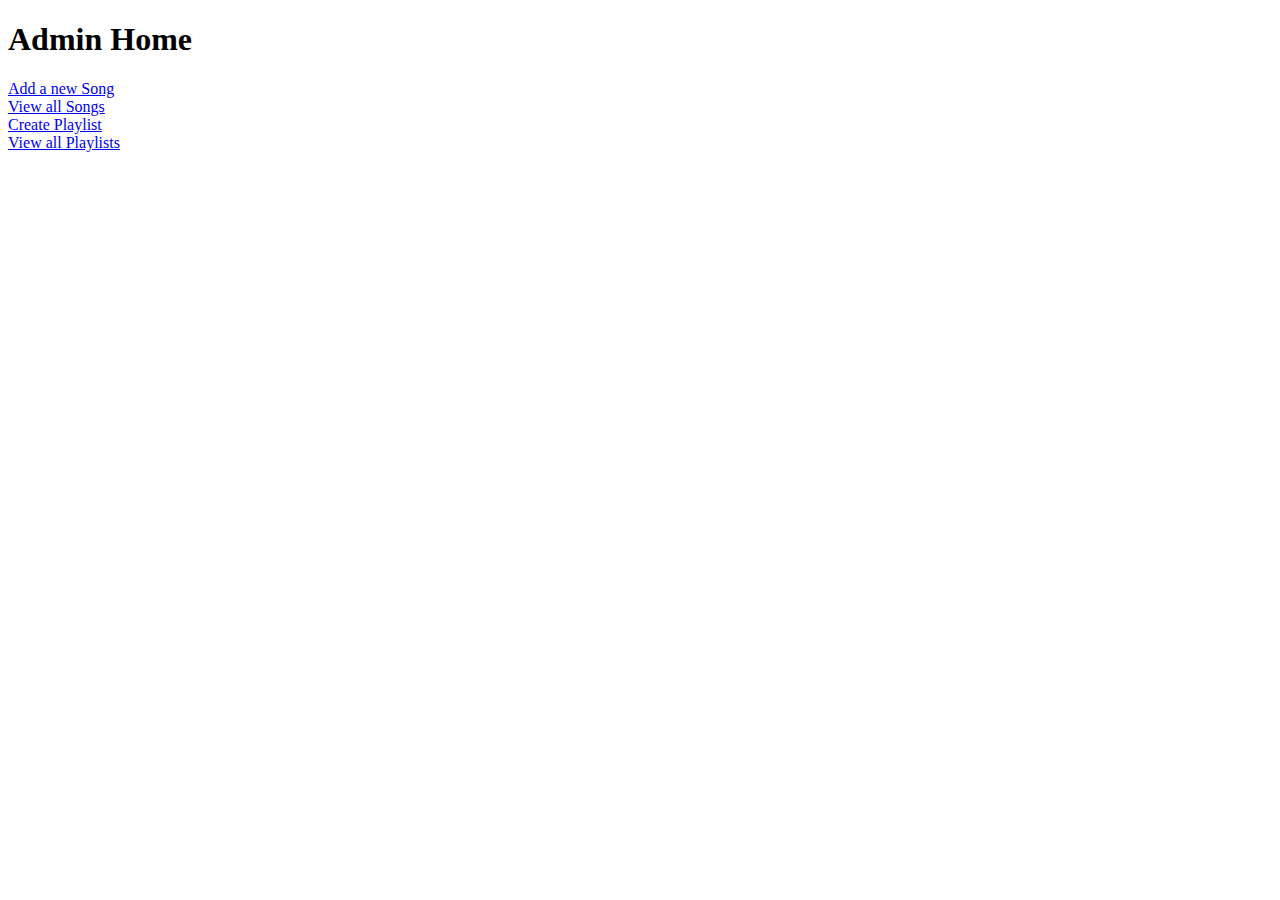
<file: src/main/resources/templates/adminHome.html>
<!DOCTYPE HTML>
<html>
	<head>
		<meta charset="UTF-8">
		<title>Insert title here</title>
		</head>
		<body>
			<h1>Admin Home</h1>
			<a href="newSong">Add a new Song</a>
			<br/>
			<a href="viewSongs">View all Songs</a>
			<br/>
	        <a href="createPlaylist">Create Playlist</a>
			<br/>
		    <a href="viewPlaylist">View all Playlists</a>
			</body>
			</html>
</file>
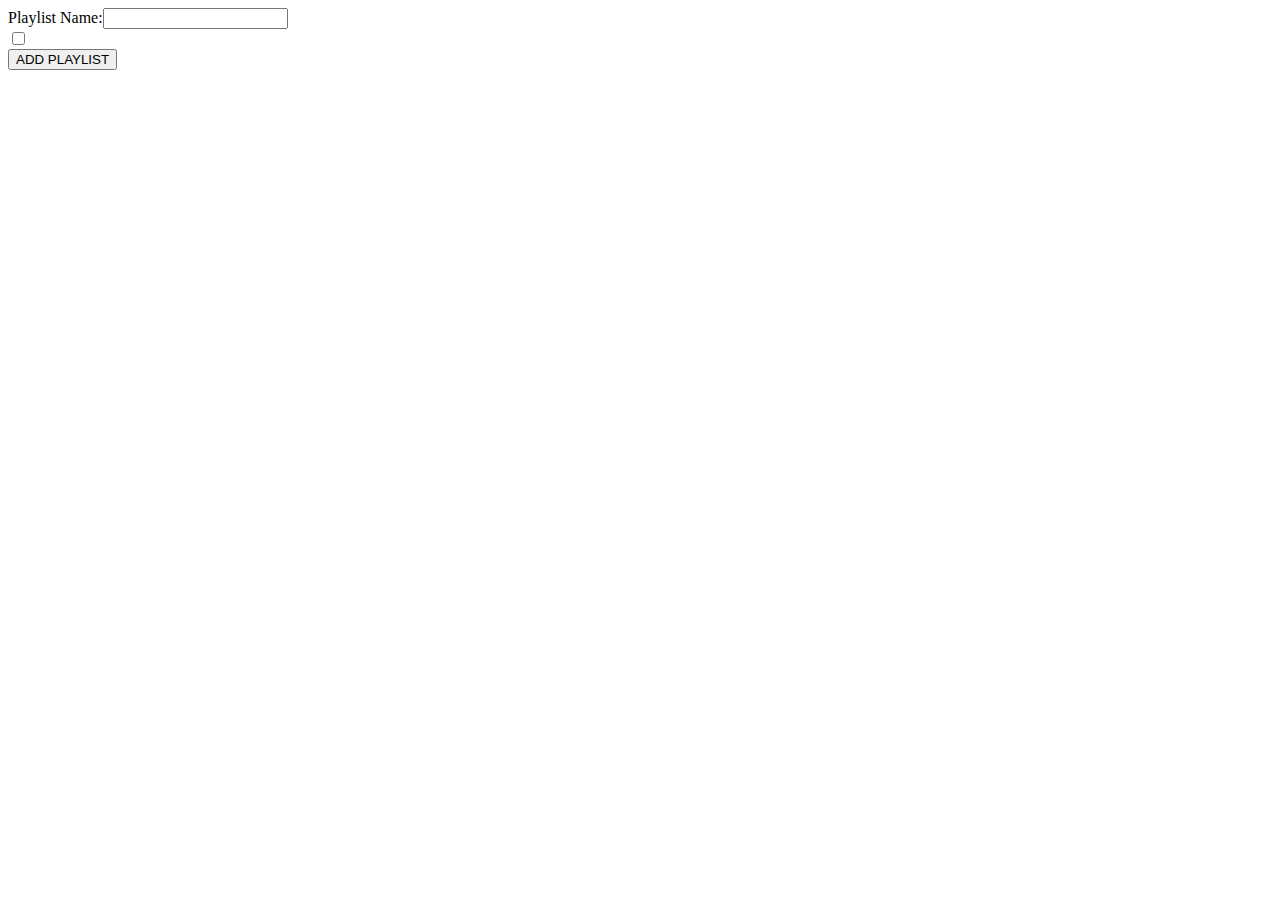
<file: src/main/resources/templates/createPlaylist.html>
<!DOCTYPE HTML>
<html>
	<head>
		<meta charset="UTF-8">
		<title>Insert title here</title>
		</head>
		<body>
			<form action="addPlaylist" method="post">
				<label>Playlist Name:</label><input type="text" name="name"/>
				<br/>
				<div th:each="song:${songs}">
					<input type="checkbox" th:name="songs" th:value="${song.id}"/>
					<label th:text="${song.name}"></label>
					</div>
					<input type="submit" value="ADD PLAYLIST">
				</form>
			</body>
			</html>
</file>
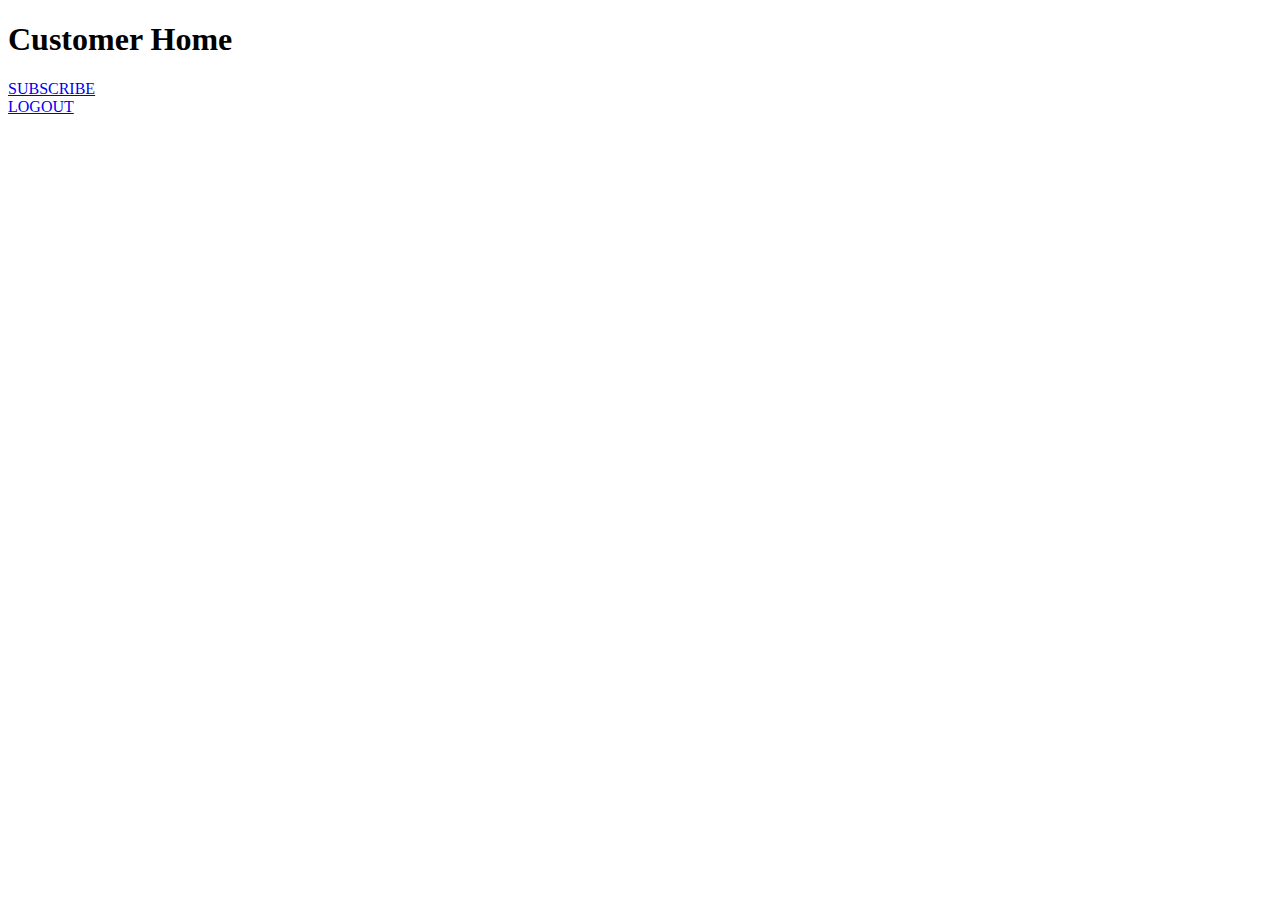
<file: src/main/resources/templates/customerHome.html>
<!DOCTYPE HTML>
<html>
	<head>
		<meta charset="UTF-8">
		<title>Insert title here</title>
		</head>
		<body>
			<h1>Customer Home</h1>
			<a href="pay">SUBSCRIBE</a>
			<br>
			<a href="logout">LOGOUT</a>
			</body>
			</html>
</file>
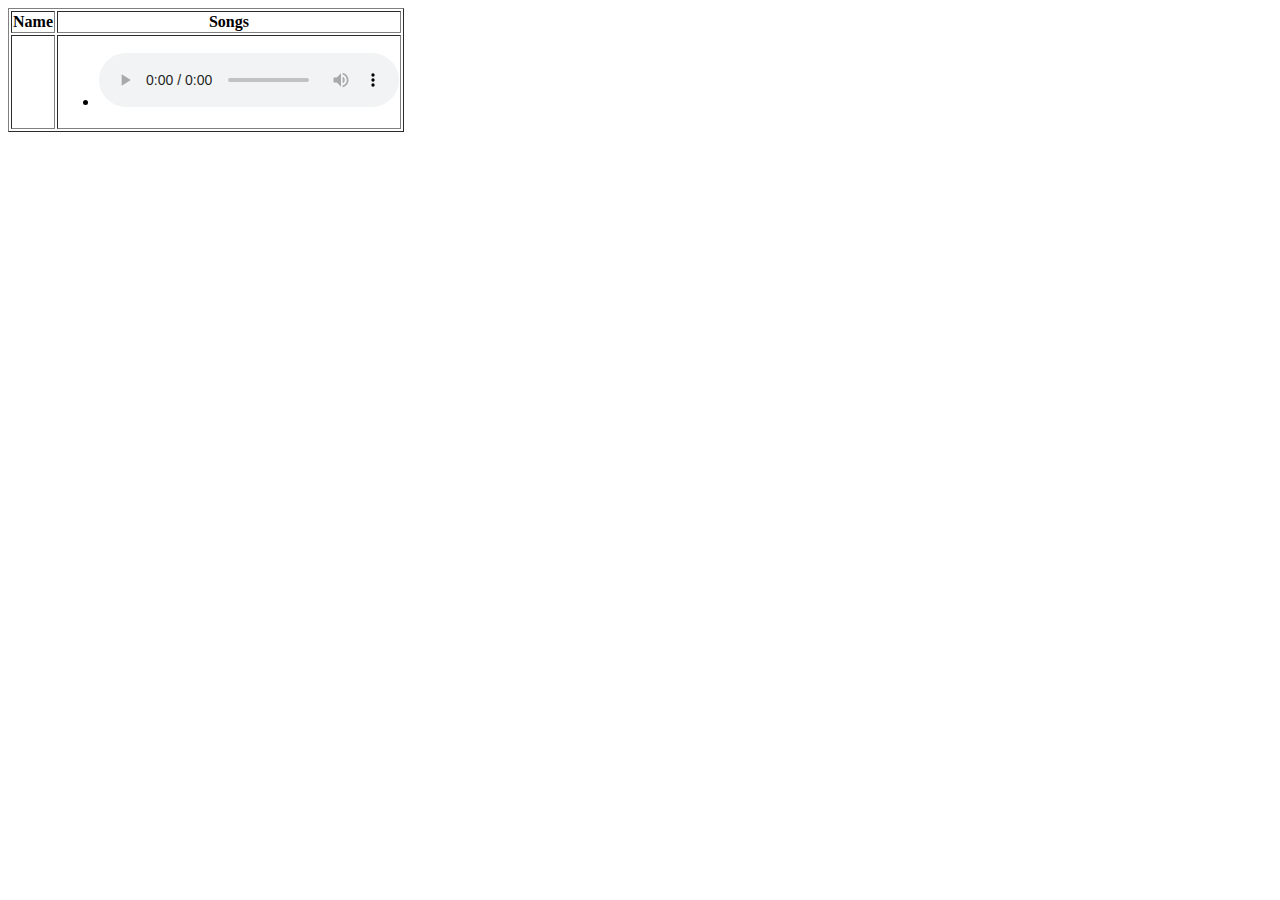
<file: src/main/resources/templates/displayPlaylist.html>
<!DOCTYPE HTML>
<html>
	<head>
		<meta charset="UTF-8">
		<title>Insert title here</title>
		<style type="text/css">
			iframe{
				height:100px;
				width:500px;
				}
				
			</style>
		</head>
		<body>
			<table border>
				<thead>
					<tr>
						<th>Name</th>
						<th>Songs</th>
						
					</tr>
					</thead>
					<tbody>
						<tr th:each="plist:${allPlaylists}">
							<td th:text="${plist.name}"></td>
							<td>
								<ul>
									<li th:text="song:${plist.songs}" th:text="${song.name}">
										<audio controls>
											<source th:src="${song.link}" type="audio/mpeg">
											</audio>
											</li>
									</ul>
							
							</td>
						</tr>
						</tbody>
				</table>
			</body>
			</html>
</file>
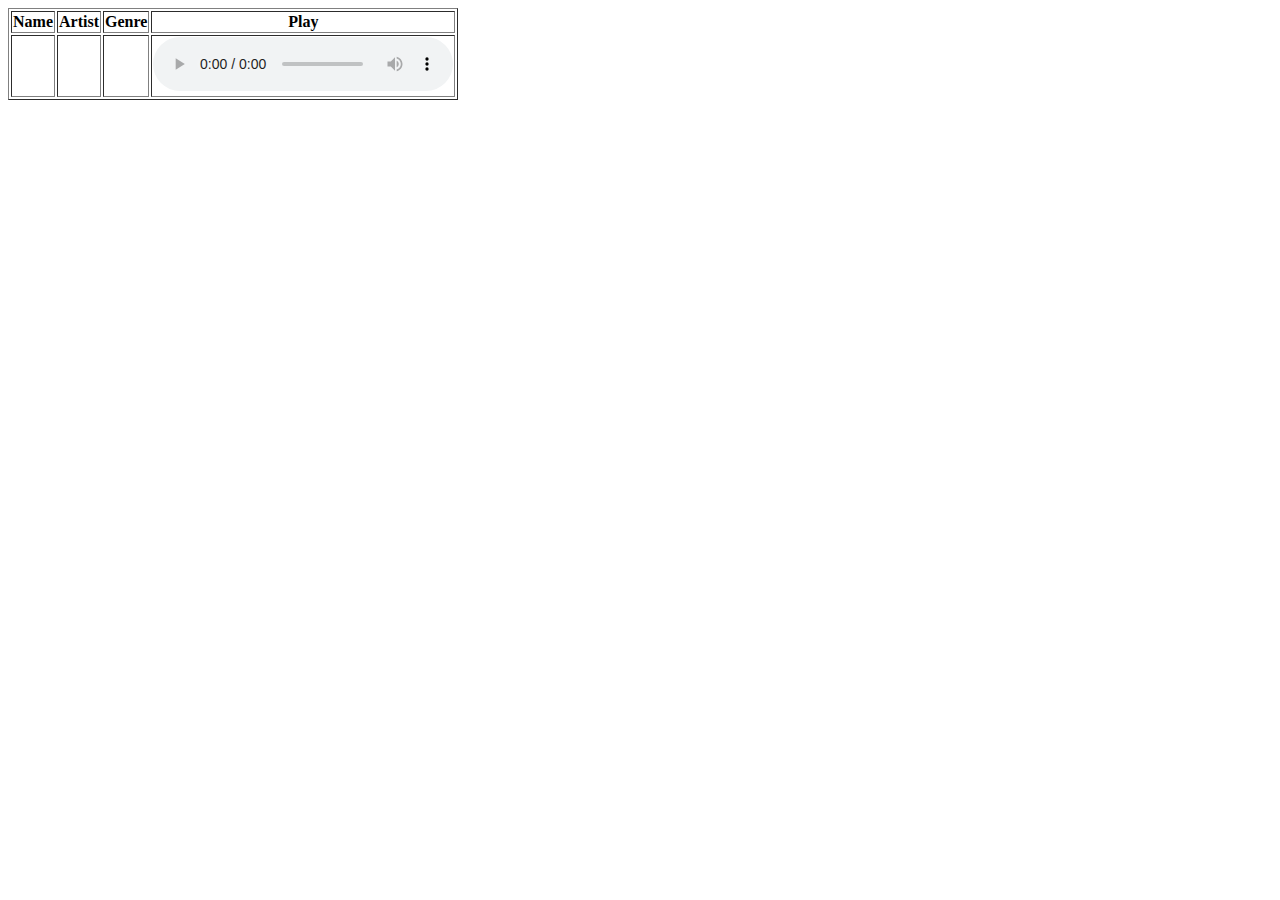
<file: src/main/resources/templates/displaySongs.html>
<!DOCTYPE HTML>
<html>
	<head>
		<meta charset="UTF-8">
		<title>Insert title here</title>
		<style type="text/css">
			iframe{
				height:100px;
				width:500px;
				}
				
			</style>
		</head>
		<body>
			<table border>
				<thead>
					<tr>
						<th>Name</th>
						<th>Artist</th>
						<th>Genre</th>
						<th>Play</th>
					</tr>
					</thead>
					<tbody>
						<tr th:each="song:${songs}">
							<td th:text="${song.name}"></td>
							<td th:text="${song.artist}"></td>
							<td th:text="${song.genre}"></td>
							<td>
								<audio controls>
									<source th:src="${song.link}" type="audio/mpeg">
									</audio>
							</td>
						</tr>
						</tbody>
				</table>
			</body>
			</html>
</file>
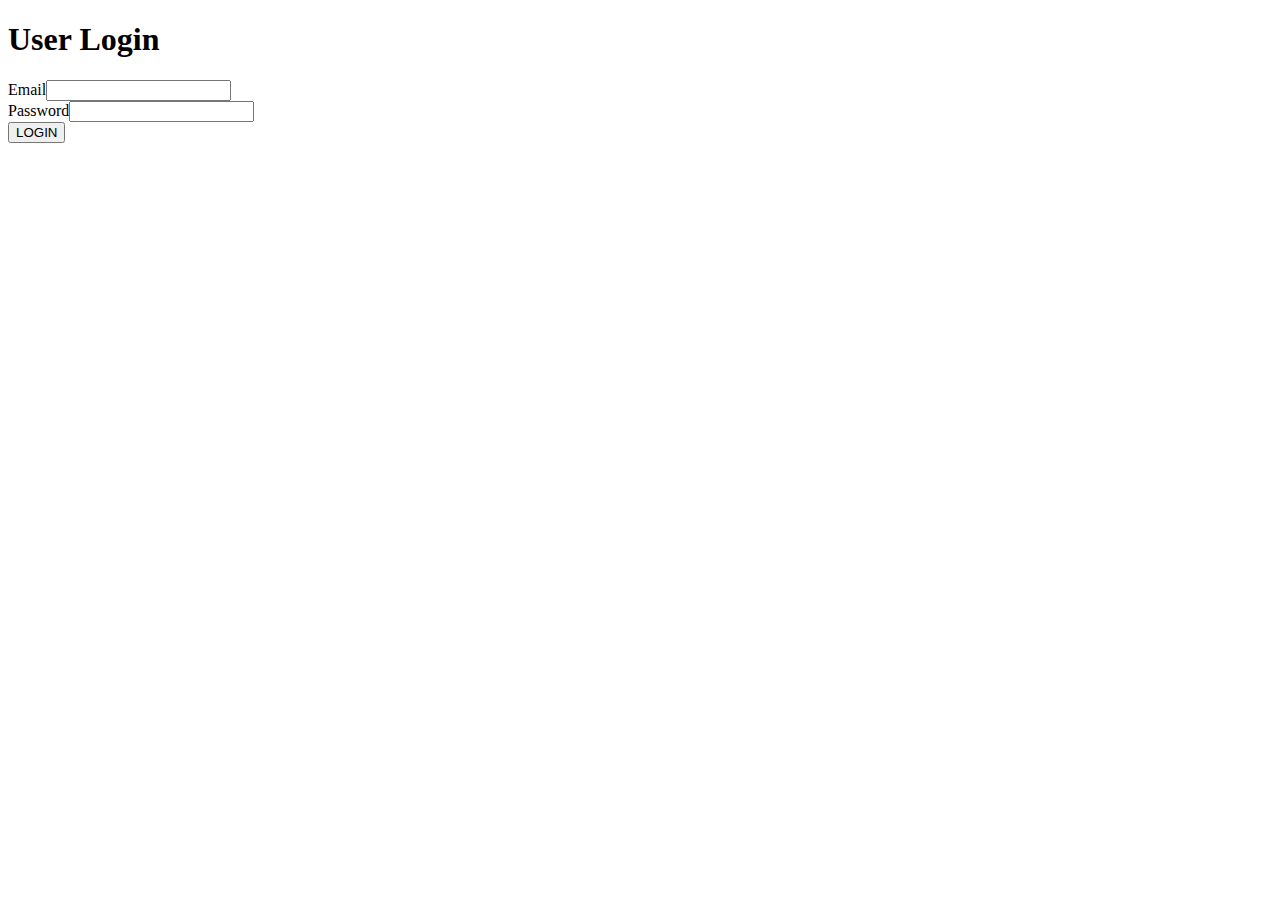
<file: src/main/resources/templates/login.html>
<!DOCTYPE HTML>
<html>
	<head>
		<meta charset="UTF-8">
		<title>Insert title here</title>
		</head>
		<body>
			<h1>User Login</h1>
			<form action="validate" method="POST">
							
							<label>Email</label><input type="email" name="email"/>
							<br>
							<label>Password</label><input type="password" name="password"/>
							<br>
							<input type="submit" value="LOGIN"/>
							</form>
			</body>
			</html>
</file>
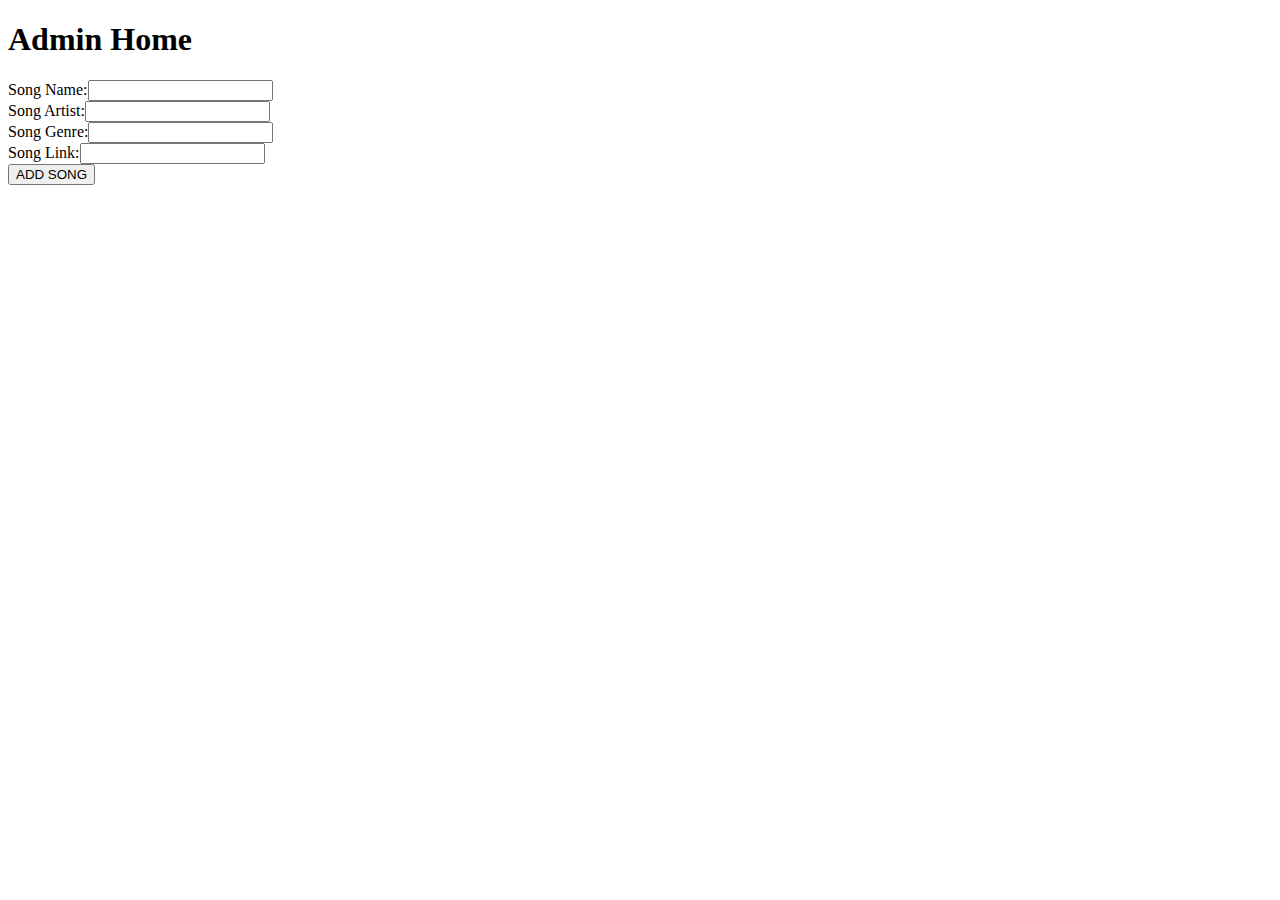
<file: src/main/resources/templates/newSong.html>
<!DOCTYPE HTML>
<html>
	<head>
		<meta charset="UTF-8">
		<title>Insert title here</title>
		</head>
		<body>
			<h1>Admin Home</h1>
			<form action="addSong" method="post">
				<label>Song Name:</label><input type="text" name="name"/>
				<br/>
				<label>Song Artist:</label><input type="text" name="artist"/>
								<br/>
			    <label>Song Genre:</label><input type="text" name="genre"/>
												<br/>
				<label>Song Link:</label><input type="text" name="link"/>
																<br/>
				<input type="submit" value="ADD SONG"/>
			</form>
			</body>
			</html>
</file>
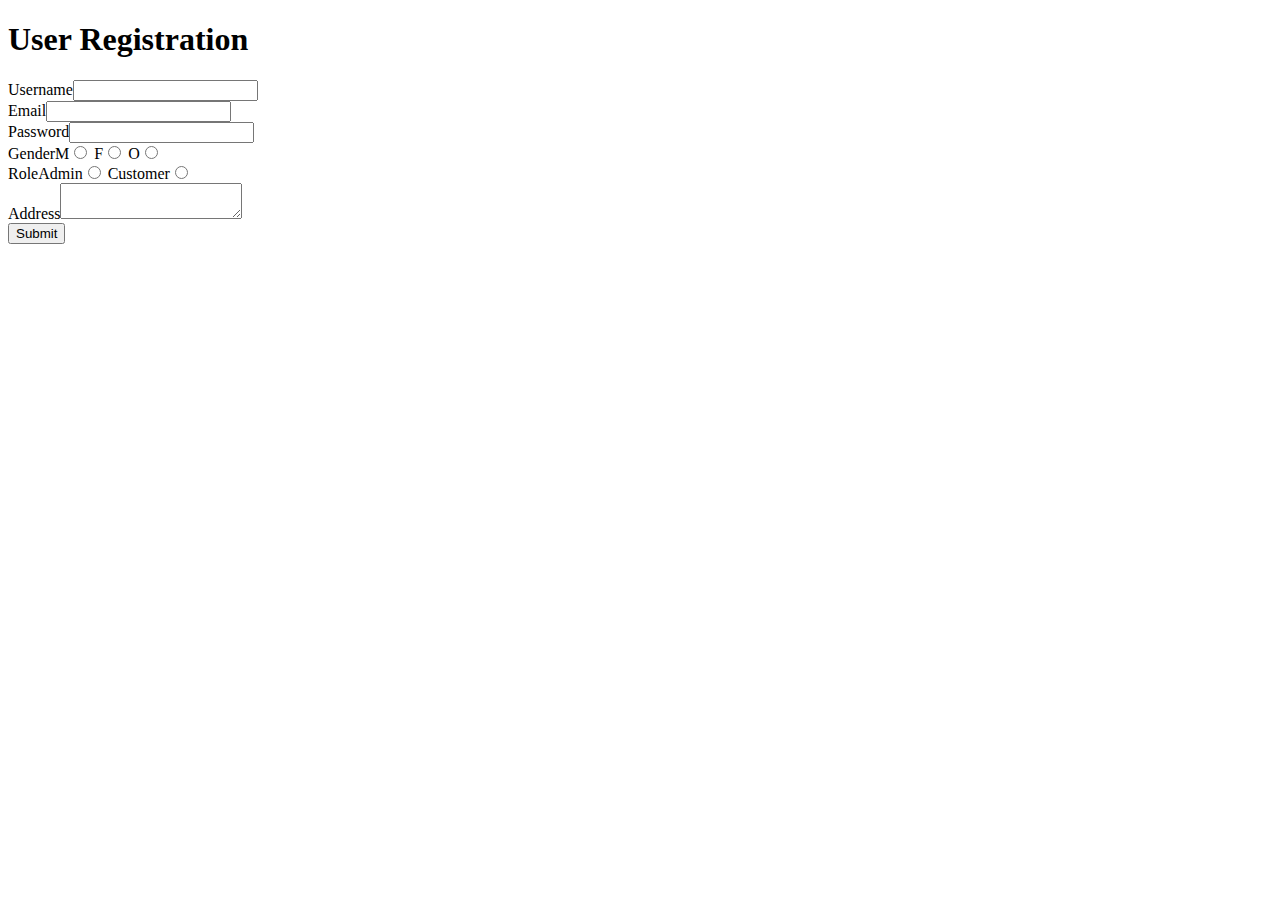
<file: src/main/resources/templates/register.html>
<!DOCTYPE HTML>
<html>
	<head>
		<meta charset="UTF-8">
		<title>Insert title here</title>
		</head>
		<body>
			<h1>User Registration</h1>
			<form action="register" method="post">
				<label>Username</label><input type="text" name="username"/>
				<br>
				<label>Email</label><input type="email" name="email"/>
				<br>
				<label>Password</label><input type="password" name="password"/>
				<br>
				<label>Gender</label>M<input type="radio" name="gender" value="male"/>
				F<input type="radio" name="gender" value="female"/>
				O<input type="radio" name="gender" value="other"/>
				<br>
				<label>Role</label>Admin<input type="radio" name="role" value="admin"/>
				Customer<input type="radio" name="role" value="customer"/>
				<br>
				<label>Address</label><textarea name="address"></textarea>
				<br>
				<input type="submit"/>
				</form>
			</body>
			</html>
</file>
